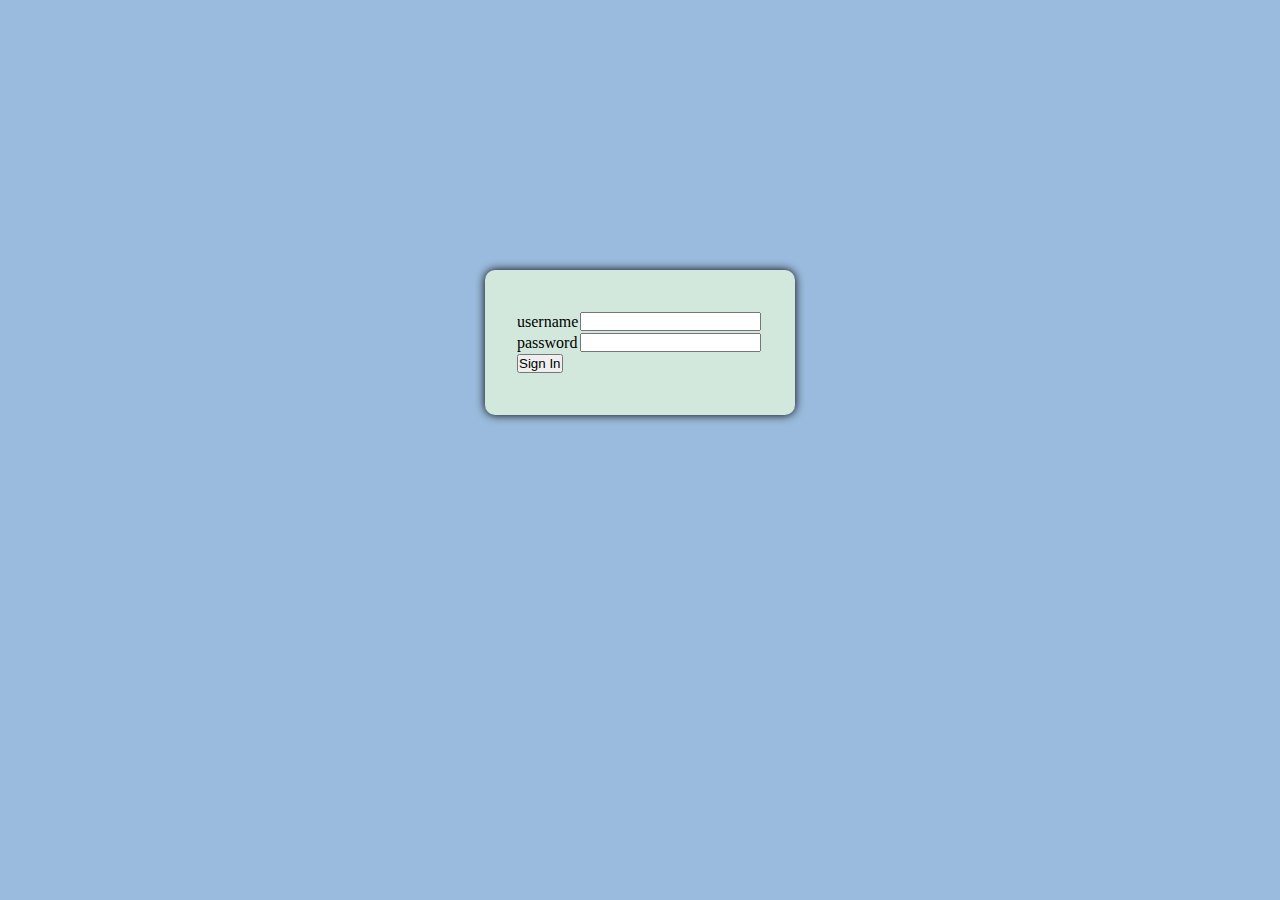
<file: index.html>
<!DOCTYPE html>
<html xmlns="http://www.w3.org/1999/xhtml">
<head>
    <title>loginFormBy.iA</title>
	<link rel="stylesheet" type="text/css" href="style.css">
</head>
<body>
	<div class="form-container">
    <form action="/" method="post"></form>
    <table>
        <tr>
            <td>  <label>username</label> </td>
            <td> <input type="text" name="usern" value="" /></td>
        </tr>
        <tr>
            <td>  <label>password</label> </td>
            <td> <input type="password" name="pass" value="" /></td>
        </tr>
        <tr>
            <td> <input type="submit" name="submit" value="Sign In" /></td>
        </tr>
    </table>
    </div>
    
</body>
</html>
</file>
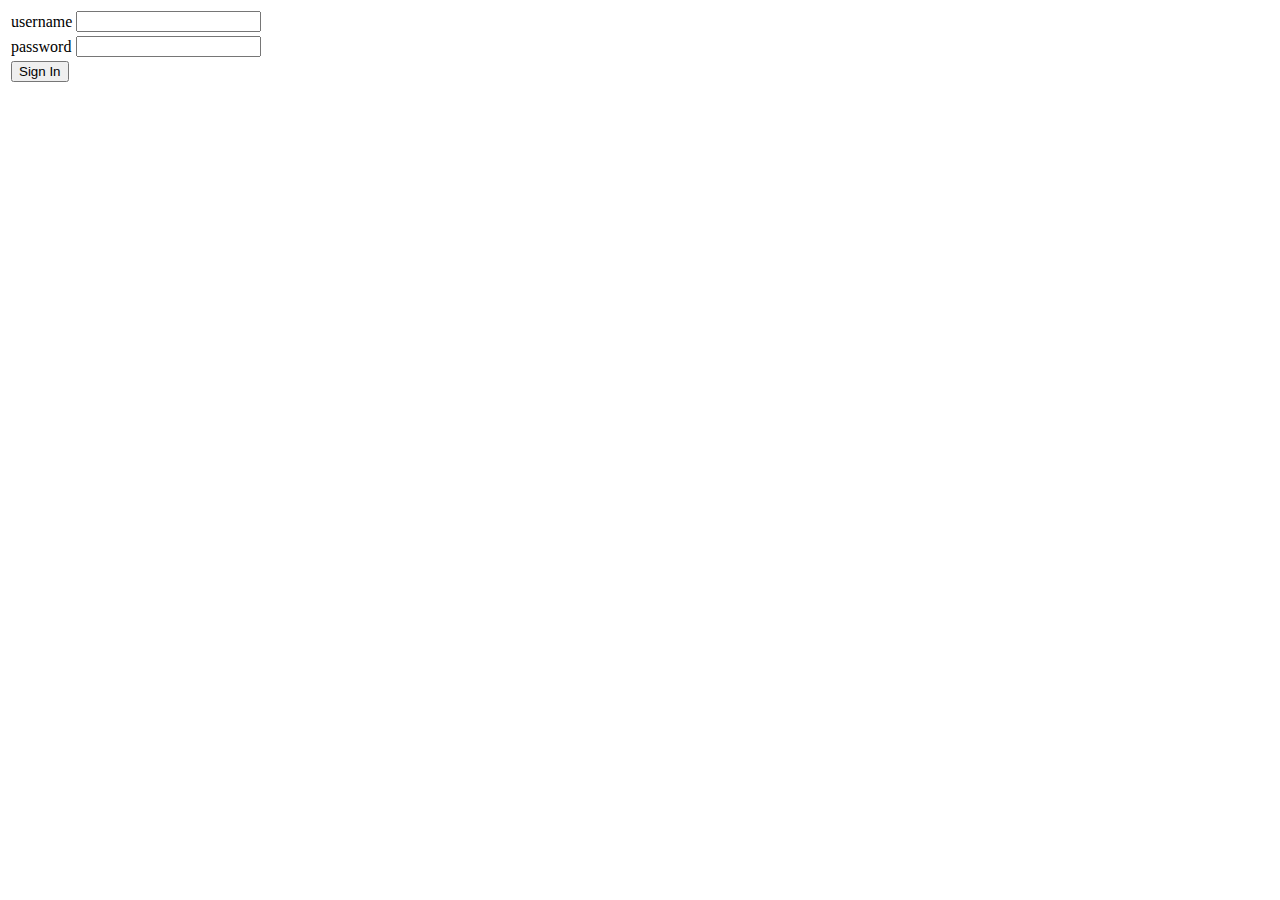
<file: HtmlPage.html>
﻿<!DOCTYPE html>
<html xmlns="http://www.w3.org/1999/xhtml">
<head>
    <title></title>
</head>
<body>
    <form action="/" method="post"></form>
    <table>
        <tr>
            <td>  <label>username</label> </td>
            <td> <input type="text" name="usern" value="" /></td>
        </tr>
        <tr>
            <td>  <label>password</label> </td>
            <td> <input type="password" name="pass" value="" /></td>
        </tr>
        <tr>
            <td> <input type="submit" name="submit" value="Sign In" /></td>
        </tr>
    </table>
    
</body>
</html>
</file>
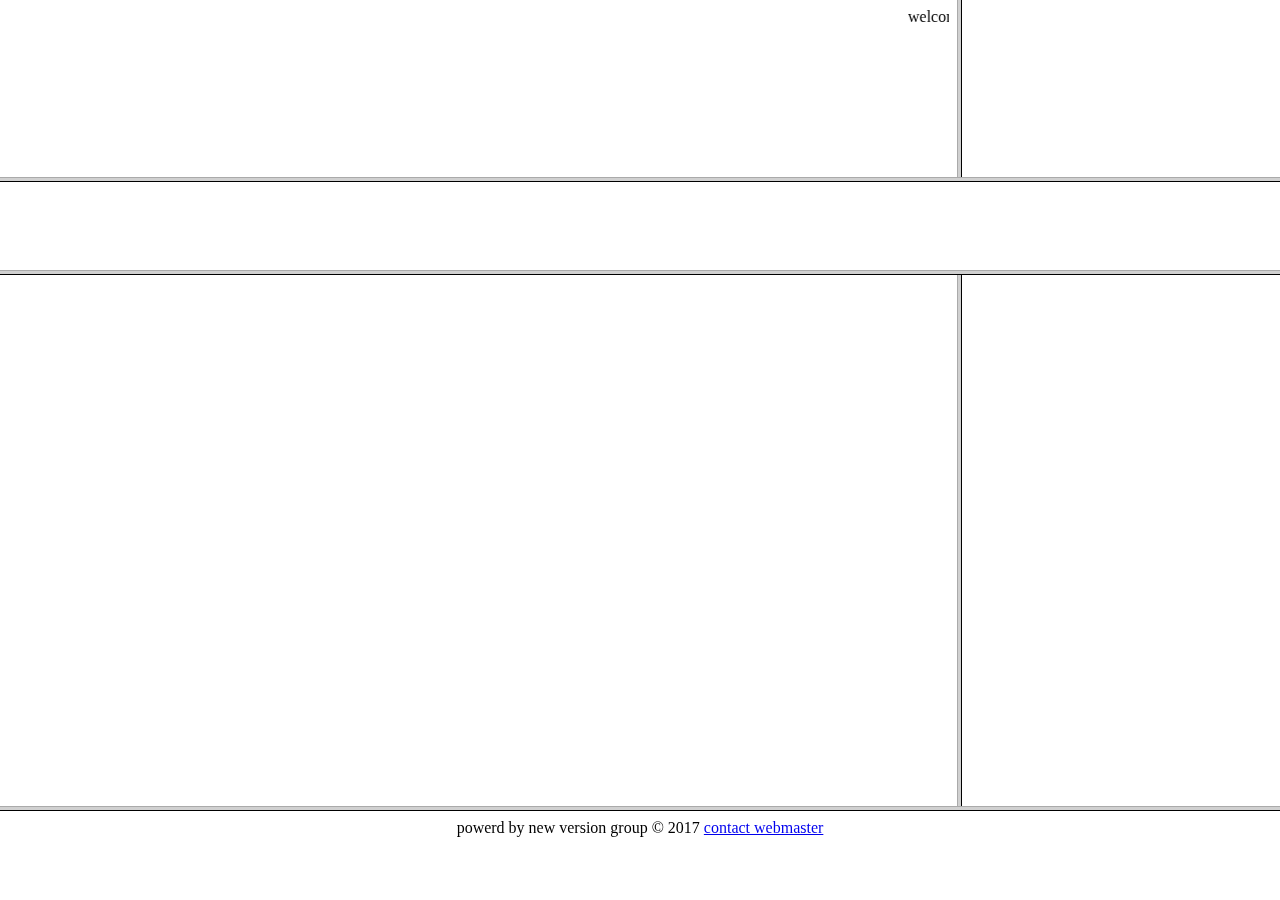
<file: signup & signin/home.html>
﻿<!DOCTYPE html>
<html xmlns="http://www.w3.org/1999/xhtml">
<head>
    <FRAMESET rows="20%,10%,60%,10%" border="5">
        <FRAMESET cols="*,25%" src="" border="5">
            <FRAME name="f1" src="welcome.html" border="5"/>
            <FRAME name="f2" src="logo.aspx" border="5" />

        </FRAMESET>
        <FRAME name="f3" src="hyperLinks.aspx" border="5" />
        <FRAMESET cols="*,25%" src="" border="5">
            <FRAME name="f4" src="" border="5"/>
            <FRAME name="f5" src="" border="5" />

        </FRAMESET>
                <FRAME name="f6" src="webMaster.html" border="5" />


    </FRAMESET>


</head>
<body>

</body>
</html>
</file>
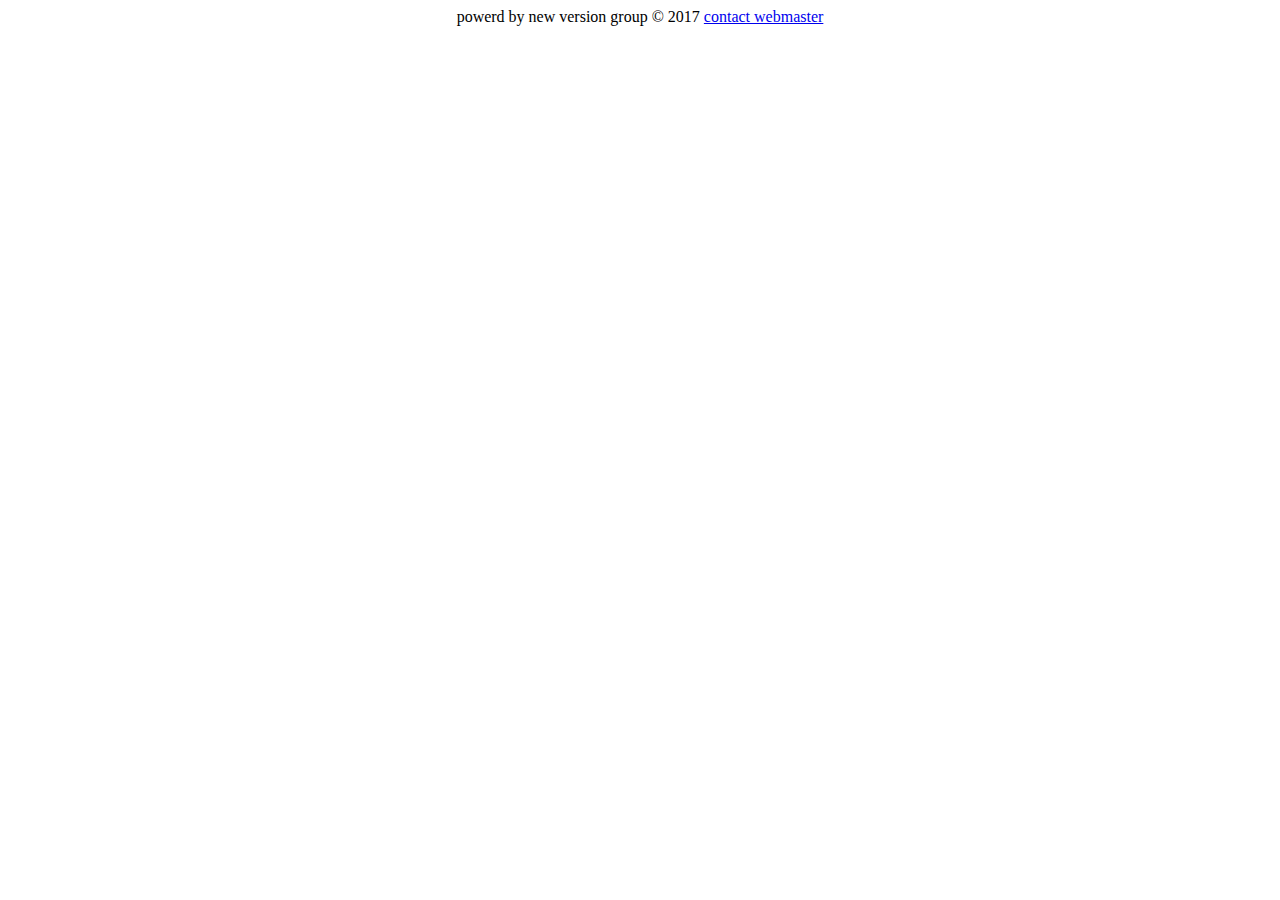
<file: signup & signin/webMaster.html>
﻿<!DOCTYPE html>
<html xmlns="http://www.w3.org/1999/xhtml">
<head>
    <title></title>
</head>
<body>
    <CENTER>
        powerd by new version group &copy; 2017 <a href="admin@fue.edu.eg">contact webmaster</a>



    </CENTER>

</body>
</html>
</file>
<file: style.css>
*{margin: 0 ; padding: 0}

body{
	background-color: #9ABBDD;
	padding-top: 30vh;
}

.form-container{
	width: 250px;
	height: auto;
	padding: 40px 30px;
	background-color: #D2E8DC;
	border-radius: 10px;
	box-shadow: 0 0 10px 0 #000;
	margin: auto;
	position: relative;

}
</file>
